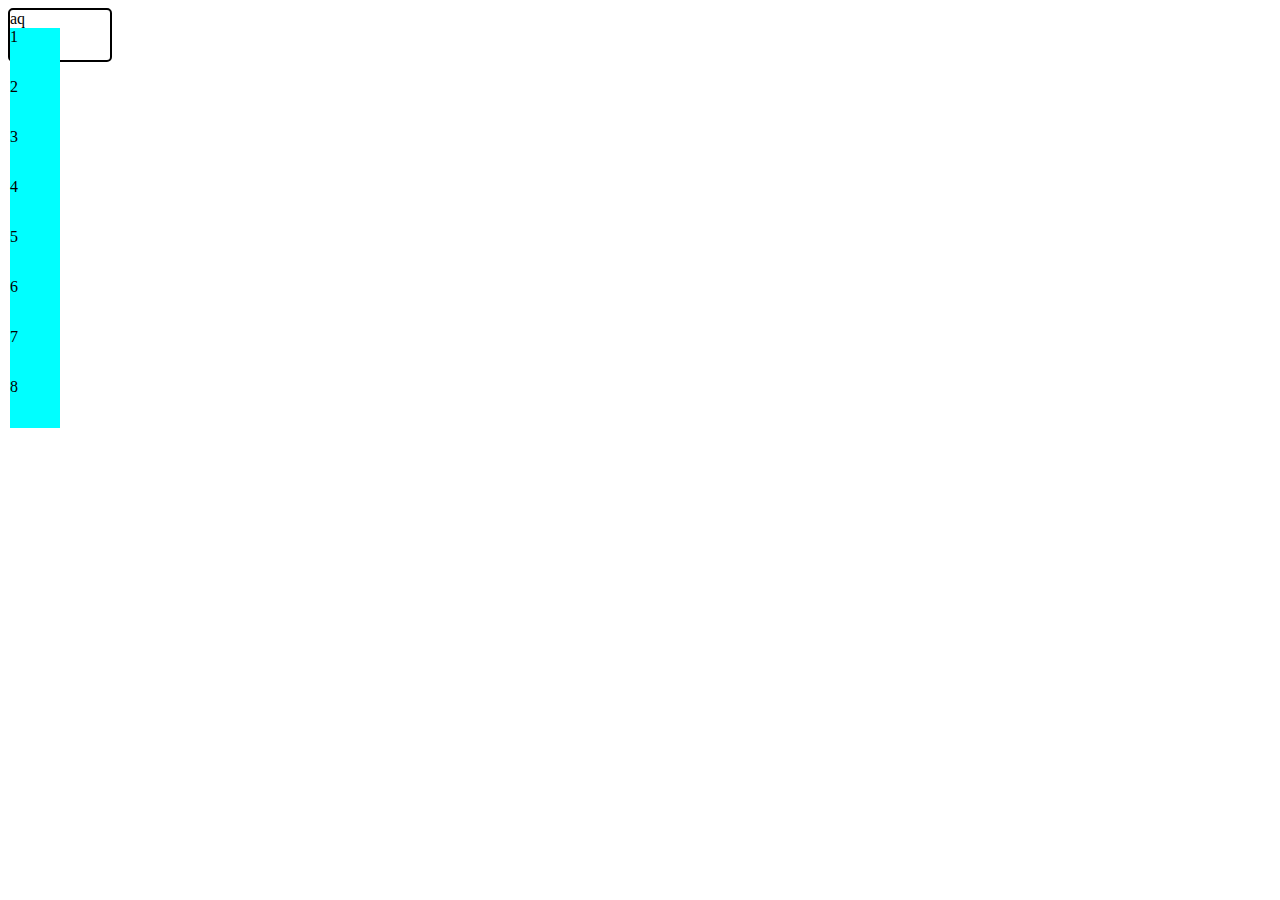
<file: grid/index.html>
<!DOCTYPE html>
<html lang="en">
<head>
    <meta charset="UTF-8">
    <meta name="viewport" content="width=device-width, initial-scale=1.0">

    <title>Document</title>
    <link rel="stylesheet" href="style.css">
</head>
<body>
    <div class="container">aq      
        <div class="grid-items">1</div>
        <div class="grid-items">2</div>
        <div class="grid-items">3</div>
        <div class="grid-items">4</div>
        <div class="grid-items">5</div>
        <div class="grid-items">6</div>
        <div class="grid-items">7</div>
        <div class="grid-items">8</div>
    </div>
</body>    
</html>
</file>
<file: grid/style.css>
.container{
    display: grid;
    height: 50px;
    width: 100px;
    border-radius: 5px;
    border: 2px solid #000;
}

.grid-items{
    height: 50px;
    width: 50px;
    background-color: aqua;
    gap: 2rem;
}
</file>
